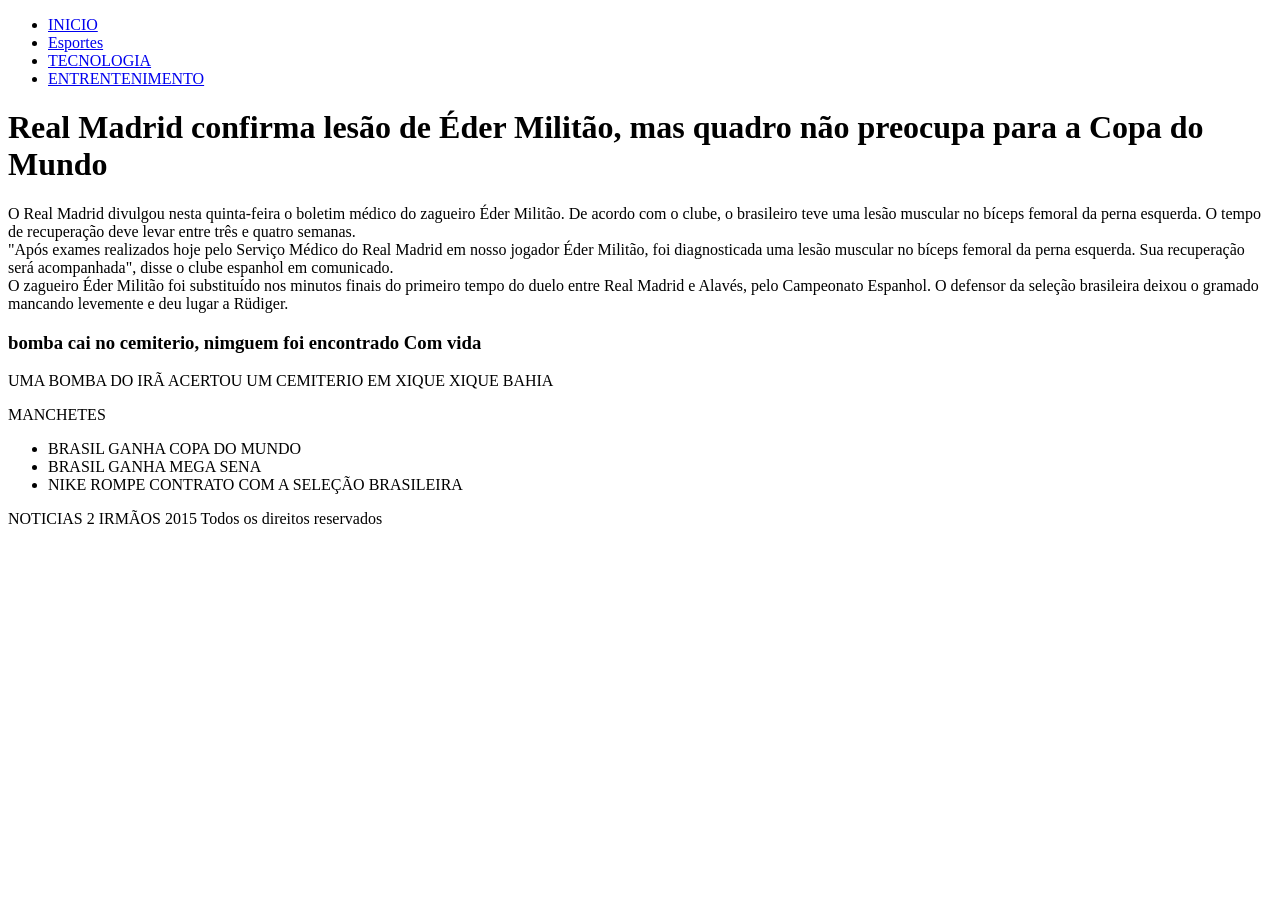
<file: Atividade do dia 23 do 4/index.html>
<!DOCTYPE html>
<html lang="en">

<head>
    <meta charset="UTF-8">
    <meta name="viewport" content="width=device-width, initial-scale=1.0">
    <title>Document</title>
</head>

<body>

    <nav>
        <ul>
            <li><a href="INICIO">INICIO   </a></li>
            <li><a href="Esportes">Esportes</a></li>
            <li><a href="TECNOLOGIA">TECNOLOGIA</a></li>
            <li><a href="ENTRENTENIMENTO">ENTRENTENIMENTO</a></li>
        </ul>


    </nav>



    <main>
<h1>Real Madrid confirma lesão de Éder Militão, mas quadro não preocupa para a Copa do Mundo</h1>
<p>O Real Madrid divulgou nesta quinta-feira o boletim médico do zagueiro Éder Militão. De acordo com o clube, o brasileiro teve uma lesão muscular no bíceps femoral da perna esquerda. O tempo de recuperação deve levar entre três e quatro semanas. <br>
    
    "Após exames realizados hoje pelo Serviço Médico do Real Madrid em nosso jogador Éder Militão, foi diagnosticada uma lesão muscular no bíceps femoral da perna esquerda. Sua recuperação será acompanhada", disse o clube espanhol em comunicado. <br> 
    
    O zagueiro Éder Militão foi substituído nos minutos finais do primeiro tempo do duelo entre Real Madrid e Alavés, pelo Campeonato Espanhol. O defensor da seleção brasileira deixou o gramado mancando levemente e deu lugar a Rüdiger. </p>

    <h3>bomba cai no cemiterio, nimguem foi encontrado Com vida</h3>

    <p>UMA  BOMBA DO IRÃ ACERTOU UM CEMITERIO EM XIQUE XIQUE BAHIA</p>

</main>



    <section>
<p>MANCHETES</p>
<ul>
    <li>BRASIL  GANHA COPA DO MUNDO</li>
    <LI>BRASIL GANHA MEGA SENA</LI>
    <LI>NIKE ROMPE CONTRATO COM A SELEÇÃO BRASILEIRA</LI>
</ul>
    </section>

    <footer>
NOTICIAS 2 IRMÃOS
2015
Todos os direitos reservados

    </footer>
</body>

</html>
</file>
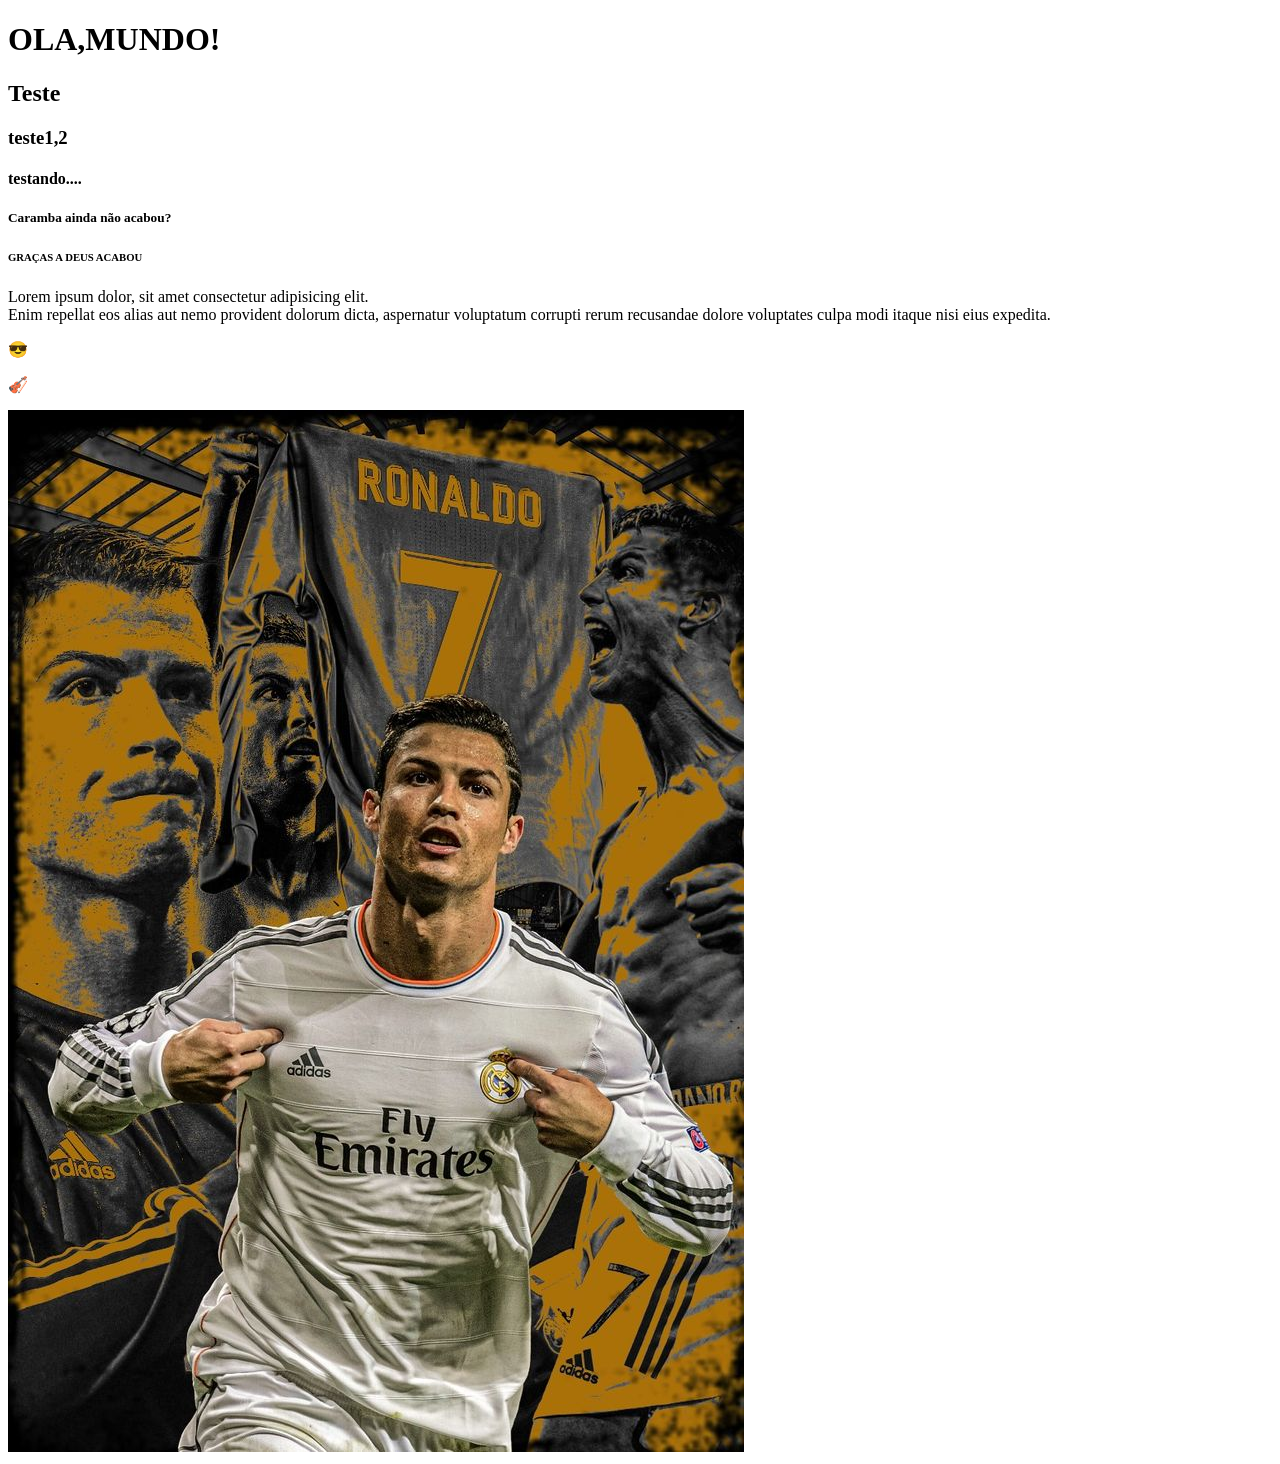
<file: Aula 2-html/index.html>
<!DOCTYPE html>
<html lang="pt-br">
<head>
    <meta charset="UTF-8">
    <meta name="viewport" content="width=, initial-scale=1.0">
    <title>Introdução a HTML</title>
</head>
<body>
    <h1>OLA,MUNDO!</h1>
    <h2>Teste</h2>
    <h3>teste1,2</h3>
    <h4>testando....</h4>
    <h5>Caramba ainda não acabou?</h5>
    <h6>GRAÇAS A DEUS ACABOU</h6>
    
    <!--paragrafo-->

<p>Lorem ipsum dolor, sit amet consectetur adipisicing elit. <br> Enim repellat eos alias aut nemo provident dolorum dicta, aspernatur voluptatum corrupti rerum recusandae dolore voluptates culpa modi itaque nisi eius expedita.</p>
<p>&#x1F60E</p>
<p>🎻</p>

<!---->
<img src="cristiano.jpg" alt=" CRISTIANO RONALDO o melhor de todos o tempos">




</body>
</html>
</file>
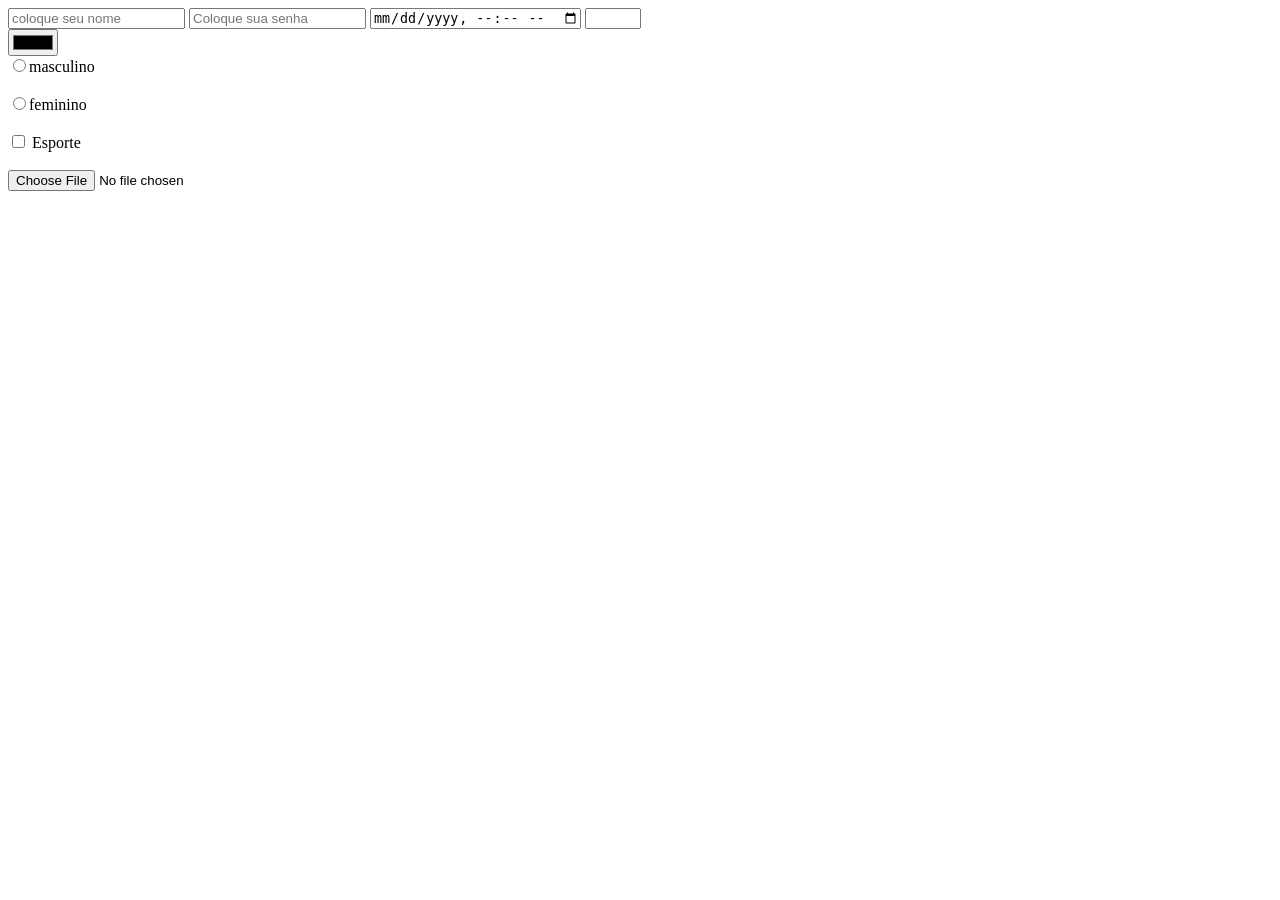
<file: Formulário.HTML/index.html>
<!DOCTYPE html>
<html lang="en">
<head>
    <meta charset="UTF-8">
    <meta name="viewport" content="width=device-width, initial-scale=1.0">
    <title>Document</title>
</head>
<body>
    <input type="name" width="name" placeholder="coloque seu nome">
        <input type="password" placeholder="Coloque sua senha">
        <input type="datetime-local" name="" id="">


       <input type="number" name="" id=""  min="0" max="100">
<br>
        <input type="color" name="cor favorita" id="">
            
        <br>
        <!--Genero-->

        <input type="radio" name="Masculino" id="">masculino
        <br>
        <br>
        <input type="radio" name="Feminino" id="">feminino
        <br>
        <br>

        <!--interesses-->
<input type="checkbox" name="Esporte" id=""> Esporte
<br>
<br>
<input type="file" name="" id="">



</body>
</html>
</file>
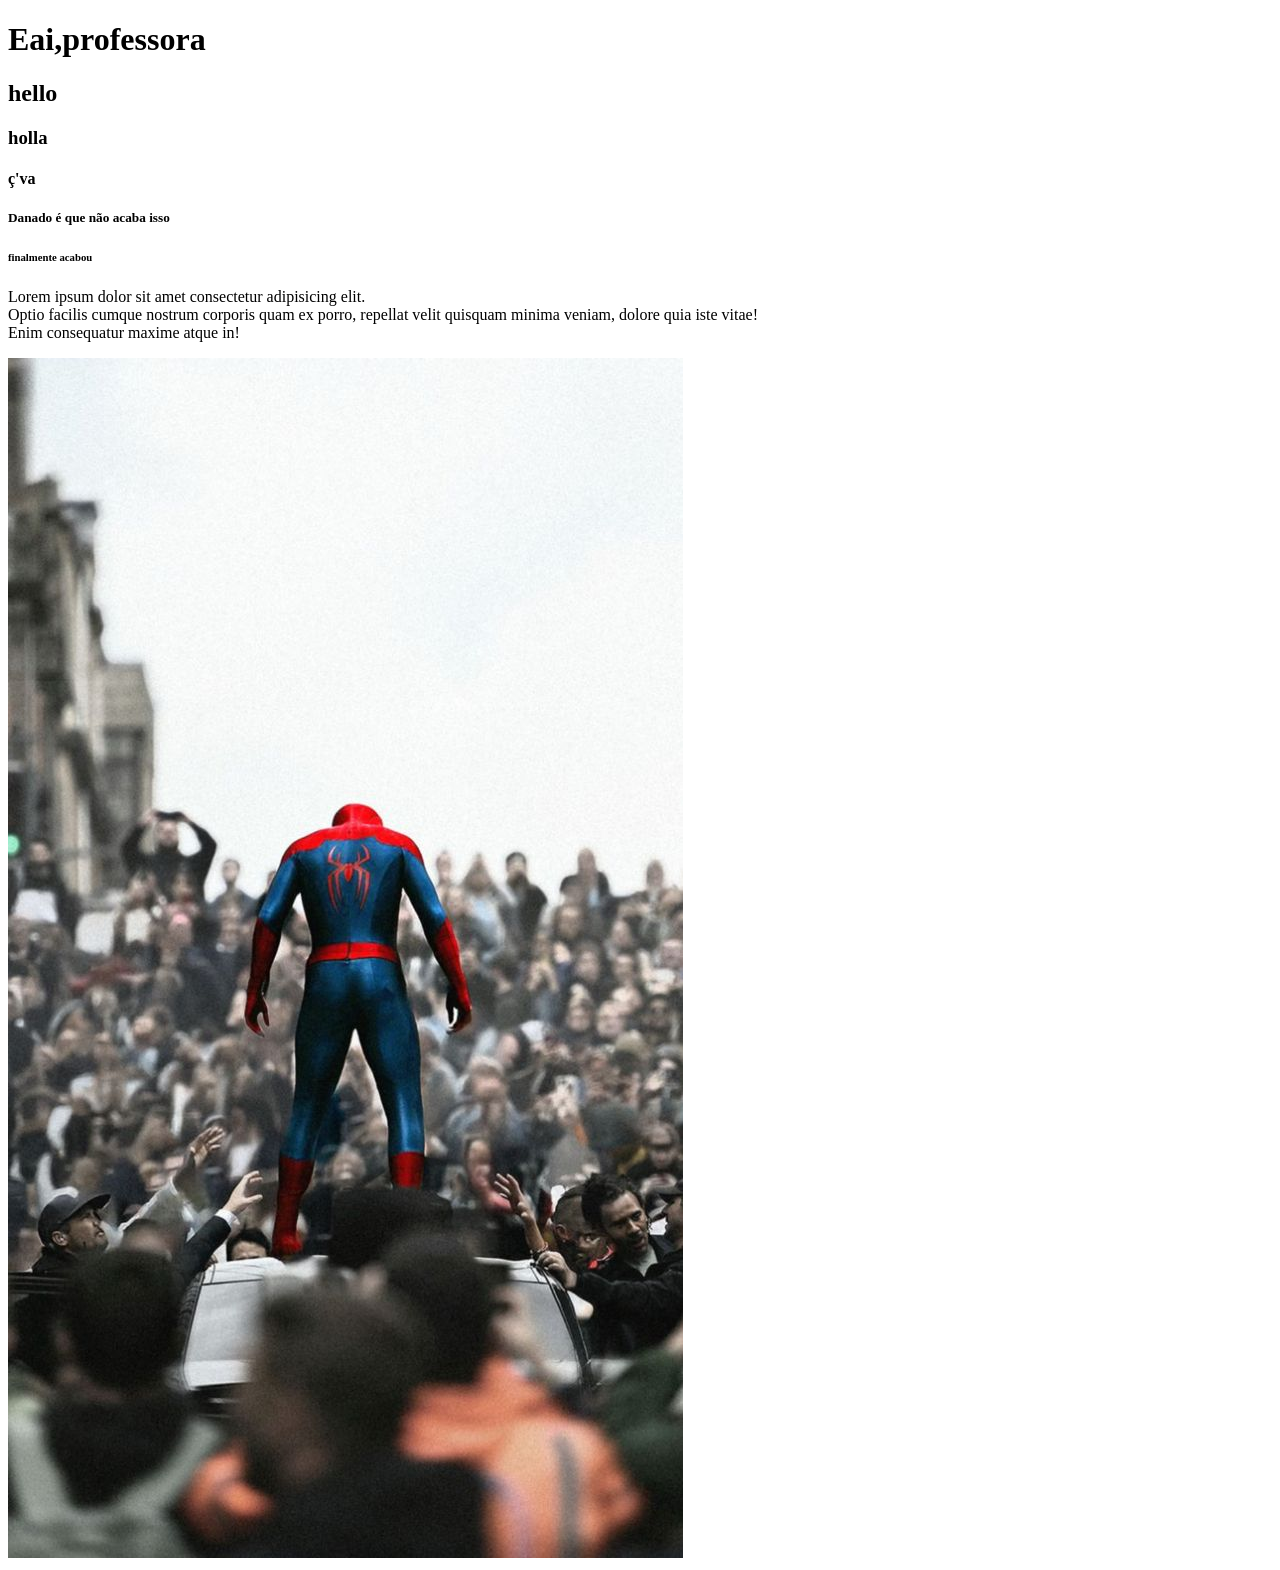
<file: Josué 1° ANO A/Paginaatividadegekiee.html>
<!DOCTYPE html>
<html lang="pt-br">
<head>
    <meta charset="UTF-8">
    <meta name="viewport" content="width=device-width, initial-scale=1.0">
    <title>ATIVIDADE GEKIEE</title>
</head>
<body>
    <h1>Eai,professora</h1>
    <h2>hello</h2>
    <h3>holla</h3>
    <h4>ç'va</h4>
    <h5>Danado é que não acaba isso</h5>
    <h6>finalmente acabou</h6>
    
    <p>Lorem ipsum dolor sit amet consectetur adipisicing elit. <br> Optio facilis cumque nostrum corporis quam ex porro, repellat velit quisquam minima veniam, dolore quia iste vitae! <br> Enim consequatur maxime atque in!</p>


    <img src="download.jpg" alt="o melhor vingador e com mais AUR*">


</body>
</html>
</file>
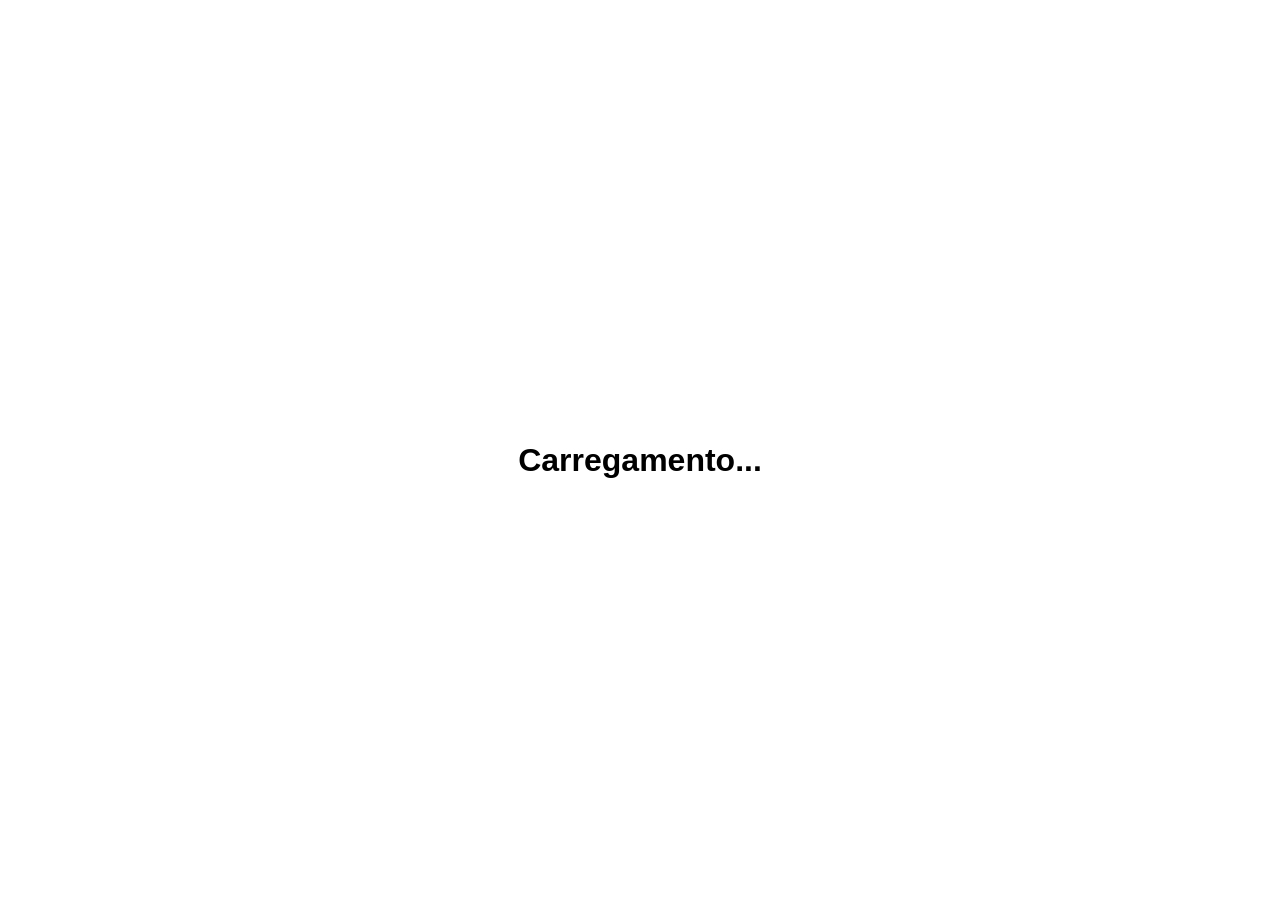
<file: UC15/Hora.html>
<!DOCTYPE html>
<html lang="pt-br">

<head>
    <meta charset="UTF-8">
    <meta name="viewport" content="width=device-width,
     initial-scale=1.0">
    <title>Saudação do Dia</title>
    <link rel="stylesheet" href="hora.css">
</head>

<body id ="pagina">

    <div class="conteudo">
        <span id="emoji"></span>
        <h1 id="saudação">Carregamento...</h1>
        <p id="Horario"></p>
    </div>

    <script src="Hora.js"></script>

</body>

</html>
</file>
<file: UC15/hora.css>
/* Reset básico */
*, *::before, *::after {
  box-sizing: border-box;
  margin: 0;
  padding: 0;
}

/* Estilo base do body */
body {
  font-family: Arial, sans-serif;
  min-height: 100vh;
  display: flex;
  align-items: center;
  justify-content: center;
  transition: background-color 0.6s ease, color 0.6s ease;
}

/* Tema manhã — amarelo quente */
body.manha {
  background: linear-gradient(135deg, #fff3cd, #ffd166);
  color: #7a4f00;
}

/* Tema tarde — azul */
body.tarde {
  background: linear-gradient(135deg, #d5e8f0, #2E75B6);
  color: #0a2a40;
}

/* Tema noite — escuro */
body.noite {
  background: linear-gradient(135deg, #0f1117, #1a1d27);
  color: #e8eaf0;
}

/* Tema madrugada — muito escuro */
body.madrugada {
  background: linear-gradient(135deg, #050508, #0f1117);
  color: #8890aa;
}

/* Caixa central com o conteúdo */
.conteudo {
  text-align: center;
}

/* Emoji grande */
#emoji {
  font-size: 80px;
  display: block;
  margin-bottom: 20px;
}

/* Título da saudação */
#saudacao {
  font-size: 2.5rem;
  font-weight: bold;
  margin-bottom: 10px;
}

/* Horário atual */
#horario {
  font-size: 1rem;
  opacity: 0.7;
}
</file>
